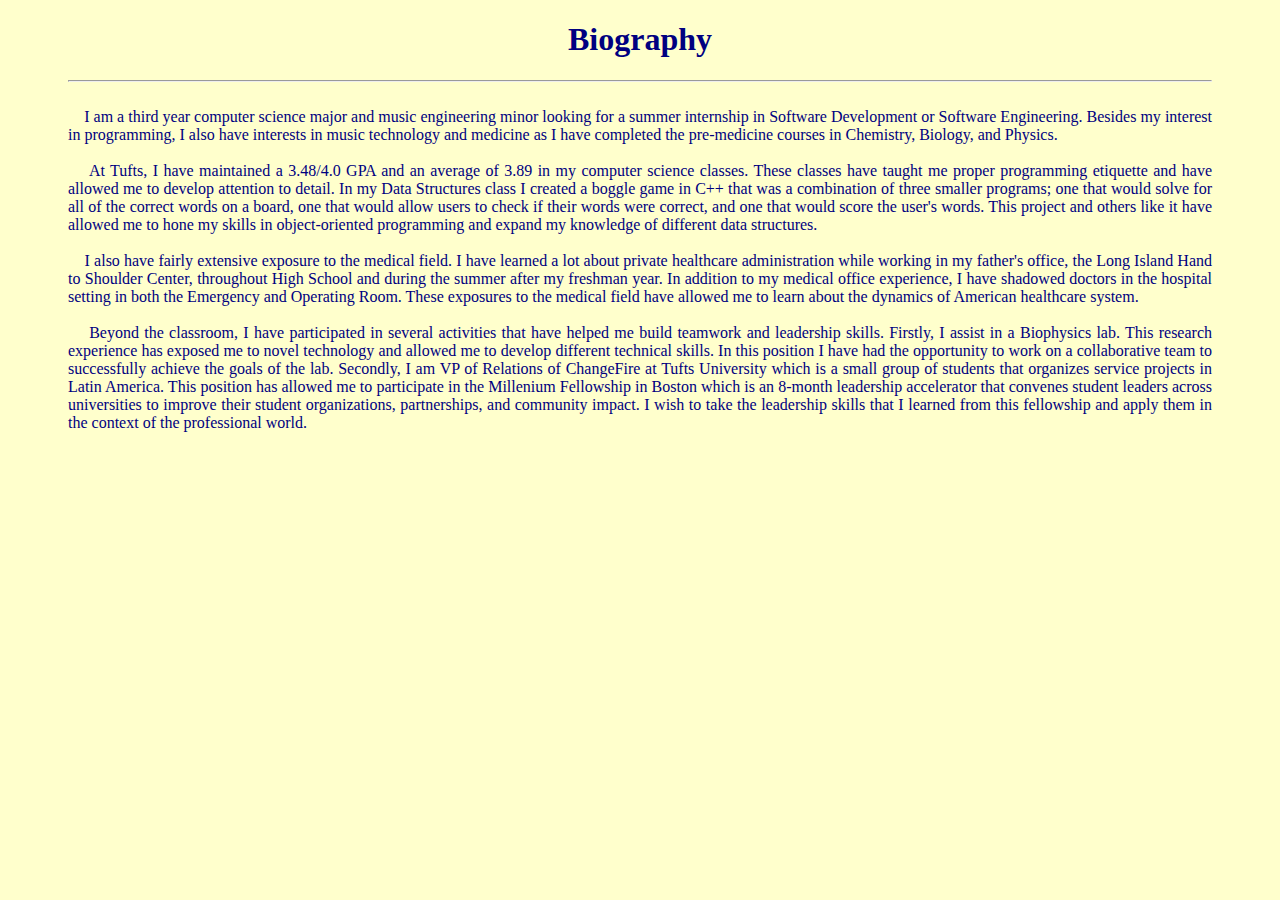
<file: bio.html>
<!DOCTYPE html>

<html>
<head>
	<meta charset="UTF-8">
	<link rel="stylesheet" href="bio_style.css" />
	<title>Bio</title>
</head>

<body>

	<h1>Biography</h1>
	<hr/>

	<p>
		&nbsp; &nbsp; I am a third year computer science major and music engineering minor looking for a summer internship in Software Development or Software Engineering. Besides my interest in programming, I also have interests in music technology and medicine as I have completed the pre-medicine courses in Chemistry, Biology, and Physics.<br/>
		<br/>
		&nbsp; &nbsp; At Tufts, I have maintained a 3.48/4.0 GPA and an average of 3.89 in my computer science classes. These classes have taught me proper programming etiquette and have allowed me to develop attention to detail. In my Data Structures class I created a boggle game in C++ that was a combination of three smaller programs; one that would solve for all of the correct words on a board, one that would allow users to check if their words were correct, and one that would score the user's words. This project and others like it have allowed me to hone my skills in object-oriented programming and expand my knowledge of different data structures. <br/>
		<br/>
		&nbsp; &nbsp; I also have fairly extensive exposure to the medical field. I have learned a lot about private healthcare administration while working in my father's office, the Long Island Hand to Shoulder Center, throughout High School and during the summer after my freshman year. In addition to my medical office experience, I have shadowed doctors in the hospital setting in both the Emergency and Operating Room. These exposures to the medical field have allowed me to learn about the dynamics of American healthcare system. <br/>
		<br/>
		&nbsp; &nbsp; Beyond the classroom, I have participated in several activities that have helped me build teamwork and leadership skills. Firstly, I assist in a Biophysics lab. This research experience has exposed me to novel technology and allowed me to develop different technical skills. In this position I have had the opportunity to work on a collaborative team to successfully achieve the goals of the lab. Secondly, I am VP of Relations of ChangeFire at Tufts University which is a small group of students that organizes service projects in Latin America. This position has allowed me to participate in the Millenium Fellowship in Boston which is an 8-month leadership accelerator that convenes student leaders across universities to improve their student organizations, partnerships, and community impact. I wish to take the leadership skills that I learned from this fellowship and apply them in the context of the professional world. <br/>
	</p>
</body>
</html>
</file>
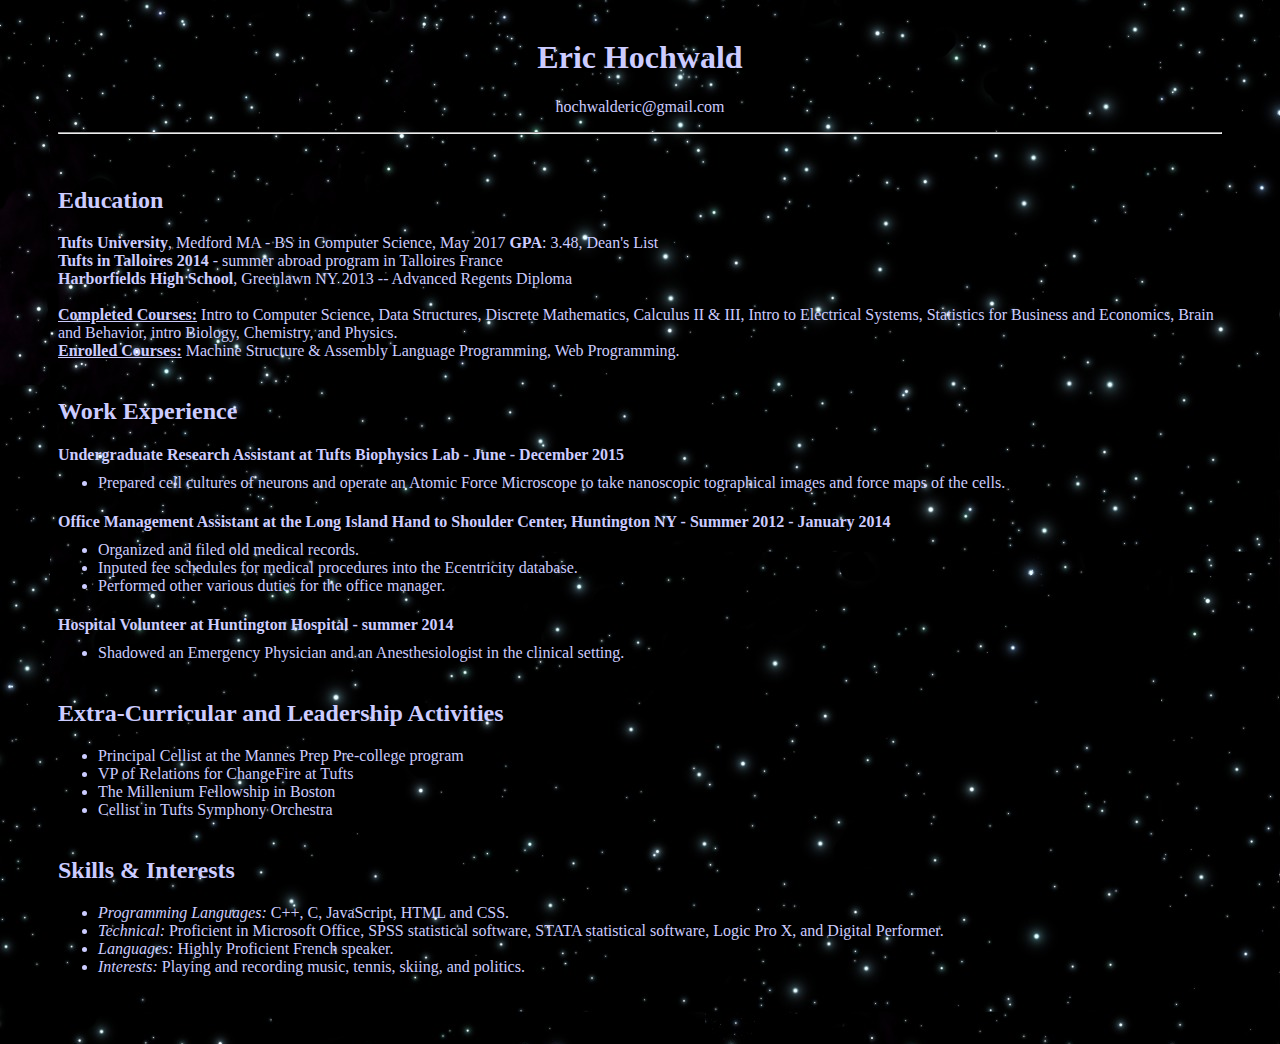
<file: resume.html>
<!DOCTYPE html>
<html>
<head>
	<meta charset="UTF-8">
	<link rel="stylesheet" href="resume_style.css" />
	<title>Resume</title>
</head>

<body>
	<div class="header">
		<h1>Eric Hochwald</h1>
		<p>hochwalderic@gmail.com</p>
		<hr/>
	</div>

	<div class="content">
	<h2>Education</h2>
	<p>
		<span class="bold">Tufts University</span>, Medford MA - BS in Computer Science, May 2017 
		<span class="bold">GPA</span>: 3.48, Dean's List <br/>
		<span class="bold">Tufts in Talloires 2014</span> - summer abroad program in Talloires France <br/>
		<span class="bold">Harborfields High School</span>, Greenlawn NY 2013 -- Advanced Regents Diploma<br/>
		<br/>
		<span class="underline"><span class="bold">Completed Courses:</span></span> Intro to Computer Science, Data Structures, Discrete Mathematics, Calculus II & III, Intro to Electrical Systems, Statistics for Business and Economics, Brain and Behavior, intro Biology, Chemistry, and Physics. 
		<br/>
		<span class="underline"><span class="bold">Enrolled Courses:</span></span> Machine Structure & Assembly Language Programming, Web Programming.<br/>
	<br/>
	</p>


	<h2>Work Experience</h2>
	
	<h4>Undergraduate Research Assistant at Tufts Biophysics Lab  -  June - December 2015</h4>
		<ul>
			<li>Prepared cell cultures of neurons and operate an Atomic Force Microscope to take nanoscopic tographical images and force maps of the cells. </li>
		</ul>
	<h4>Office Management Assistant at the Long Island Hand to Shoulder Center, Huntington NY - Summer 2012 - January 2014</h4>
		<ul>
			<li>Organized and filed old medical records.</li>
			<li>Inputed fee schedules for medical procedures into the Ecentricity database.</li>
			<li>Performed other various duties for the office manager. </li>
		</ul>
	<h4>Hospital Volunteer at Huntington Hospital - summer 2014</h4>
		<ul>
			<li>Shadowed an Emergency Physician and an Anesthesiologist in the clinical setting.</li>
		</ul>
	<br/>
	


	<h2>Extra-Curricular and Leadership Activities</h2>
	<ul>
		<li>Principal Cellist at the Mannes Prep Pre-college program</li>
		<li>VP of Relations for ChangeFire at Tufts</li>
		<li>The Millenium Fellowship in Boston</li>
		<li>Cellist in Tufts Symphony Orchestra</li>
	</ul>
	<br/>


	<h2>Skills & Interests</h2>
	<ul>
		<li><span class="italics">Programming Languages:</span> C++, C,  JavaScript, HTML and CSS.</li>
		<li><span class="italics">Technical:</span> Proficient in Microsoft Office, SPSS statistical software, STATA statistical software, Logic Pro X, and Digital Performer.</li>
		<li><span class="italics">Languages:</span> Highly Proficient French speaker.</li>
		<li><span class="italics">Interests:</span> Playing and recording music, tennis, skiing, and politics.</li>
	</ul>
</div>
</body>

</html>
</file>
<file: bio_style.css>
h1 {
	text-align: center;
}

body {
	font-family: "Avenir Next" !important;
	text-align: justify;
	color: navy;
	background-color: #FFFFCC;
	padding-left: 60px;
	padding-right: 60px;
}

p {
	padding-top: 10px;
}
</file>
<file: resume_style.css>
.header{
	text-align: center;
}

body {
	font-family: "Avenir Next" !important;
	color: #CCCCFF;
	background-image: url('space.jpg');
	padding-top: 10px;
	padding-left: 50px;
	padding-right: 50px;
	padding-bottom: 60px;
}

.content{
	padding-top: 25px;
}

ul {
	margin: 0px;
}

h4 {
	margin-bottom: 10px;
}

.bold {
	font-weight: bold;
}

.underline {
	text-decoration: underline;
}

.italics{
	font-style: italic;
}
</file>
